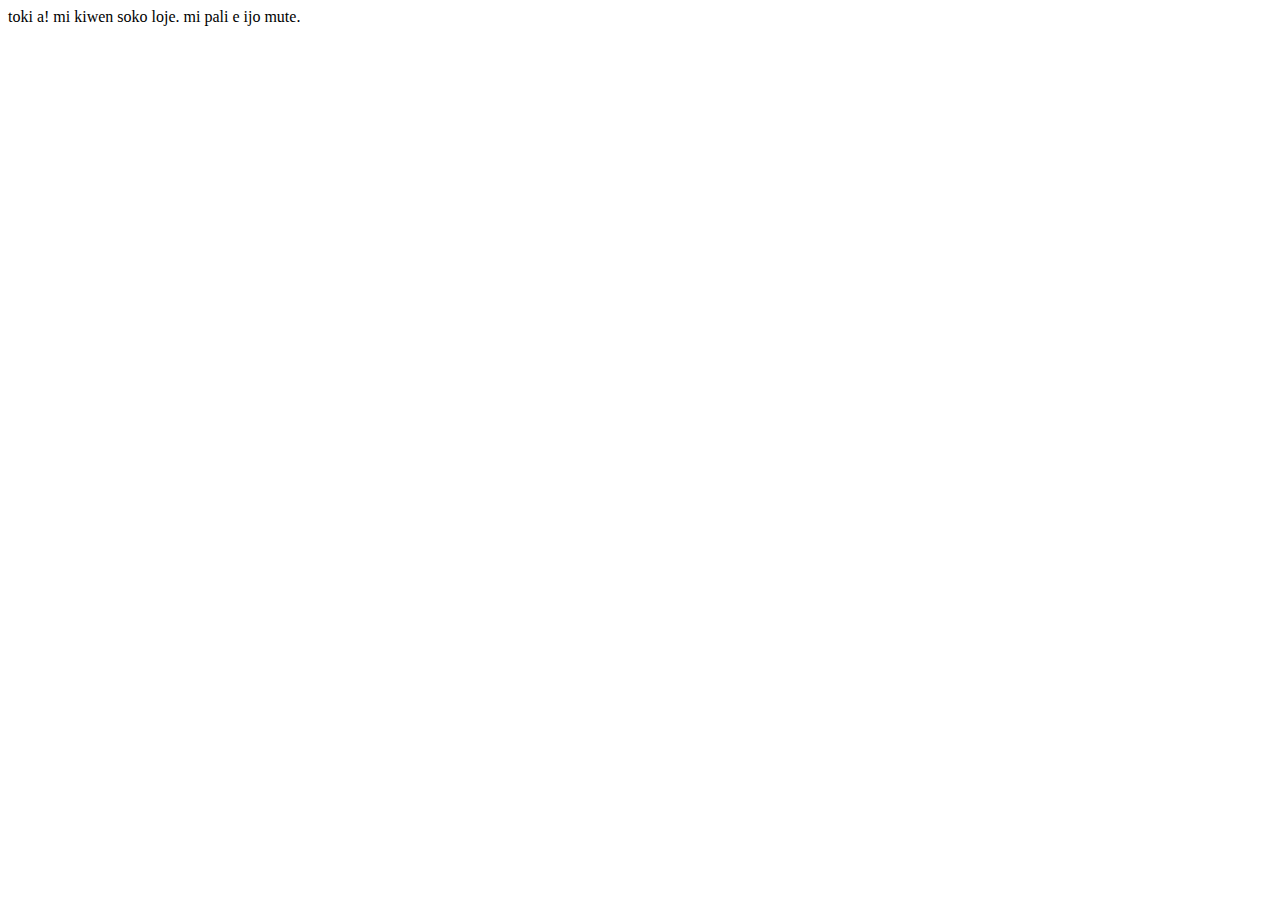
<file: index.html>
<html lang="tok">
<head>
    <meta charset="UTF-8">
    <meta name="viewport" content="width=device-width, initial-scale=1.0">
    <title>pali mi</title>
</head>
<body>
    toki a! mi kiwen soko loje. mi pali e ijo mute.
</body>
</html>
</file>
